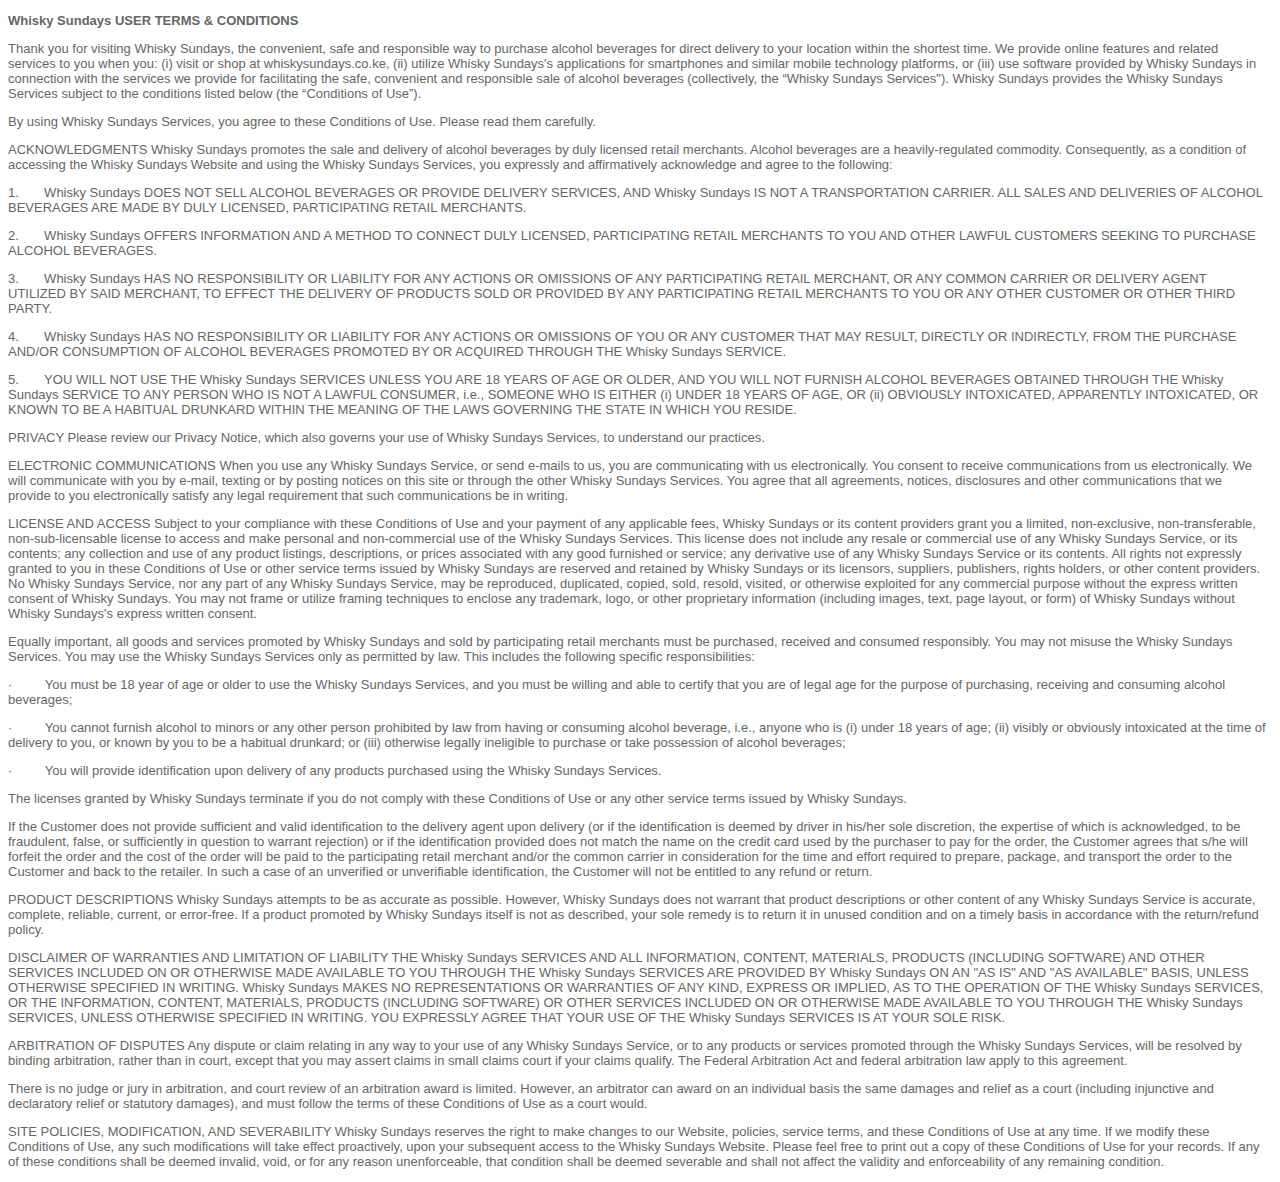
<file: tnc.html>
<!DOCTYPE html PUBLIC "-//W3C//DTD XHTML 1.0 Transitional//EN" "http://www.w3.org/TR/xhtml1/DTD/xhtml1-transitional.dtd">
<html xmlns="http://www.w3.org/1999/xhtml">
<head>
<meta http-equiv="Content-Type" content="text/html; charset=utf-8" />
<title>Untitled Document</title>
<style type="text/css">
body {
	font-family: Arial, Helvetica, sans-serif;
	font-size: 13px;
	color: #666;
	padding-right: 5px;
}
</style>
</head>

<body>
<p><strong>Whisky Sundays USER TERMS &amp; CONDITIONS</strong></p>
<p>Thank you for visiting Whisky Sundays, the convenient, safe and responsible way to purchase alcohol beverages for direct delivery to your location within the shortest time. We provide online features and related services to you when you: (i) visit or shop at whiskysundays.co.ke, (ii) utilize Whisky Sundays's applications for smartphones and similar mobile technology platforms, or (iii) use software provided by Whisky Sundays in connection with the services we provide for facilitating the safe, convenient and responsible sale of alcohol beverages (collectively, the &ldquo;Whisky Sundays Services&quot;). Whisky Sundays provides the Whisky Sundays Services subject to the conditions listed below (the &ldquo;Conditions of Use&rdquo;).</p>
<p>By using Whisky Sundays Services, you agree to these Conditions of Use. Please read them carefully.</p>
<p>ACKNOWLEDGMENTS Whisky Sundays promotes the sale and delivery of alcohol beverages by duly licensed retail merchants. Alcohol beverages are a heavily-regulated commodity. Consequently, as a condition of accessing the Whisky Sundays Website and using the Whisky Sundays Services, you expressly and affirmatively acknowledge and agree to the following:</p>
<p>1.       Whisky Sundays DOES NOT SELL ALCOHOL BEVERAGES OR PROVIDE DELIVERY SERVICES, AND Whisky Sundays IS NOT A TRANSPORTATION CARRIER. ALL SALES AND DELIVERIES OF ALCOHOL BEVERAGES ARE MADE BY DULY LICENSED, PARTICIPATING RETAIL MERCHANTS.</p>
<p>2.       Whisky Sundays OFFERS INFORMATION AND A METHOD TO CONNECT DULY LICENSED, PARTICIPATING RETAIL MERCHANTS TO YOU AND OTHER LAWFUL CUSTOMERS SEEKING TO PURCHASE ALCOHOL BEVERAGES.</p>
<p>3.       Whisky Sundays HAS NO RESPONSIBILITY OR LIABILITY FOR ANY ACTIONS OR OMISSIONS OF ANY PARTICIPATING RETAIL MERCHANT, OR ANY COMMON CARRIER OR DELIVERY AGENT UTILIZED BY SAID MERCHANT, TO EFFECT THE DELIVERY OF PRODUCTS SOLD OR PROVIDED BY ANY PARTICIPATING RETAIL MERCHANTS TO YOU OR ANY OTHER CUSTOMER OR OTHER THIRD PARTY.</p>
<p>4.       Whisky Sundays HAS NO RESPONSIBILITY OR LIABILITY FOR ANY ACTIONS OR OMISSIONS OF YOU OR ANY CUSTOMER THAT MAY RESULT, DIRECTLY OR INDIRECTLY, FROM THE PURCHASE AND/OR CONSUMPTION OF ALCOHOL BEVERAGES PROMOTED BY OR ACQUIRED THROUGH THE Whisky Sundays SERVICE.</p>
<p>5.       YOU WILL NOT USE THE Whisky Sundays SERVICES UNLESS YOU ARE 18 YEARS OF AGE OR OLDER, AND YOU WILL NOT FURNISH ALCOHOL BEVERAGES OBTAINED THROUGH THE Whisky Sundays SERVICE TO ANY PERSON WHO IS NOT A LAWFUL CONSUMER, i.e., SOMEONE WHO IS EITHER (i) UNDER 18 YEARS OF AGE, OR (ii) OBVIOUSLY INTOXICATED, APPARENTLY INTOXICATED, OR KNOWN TO BE A HABITUAL DRUNKARD WITHIN THE MEANING OF THE LAWS GOVERNING THE STATE IN WHICH YOU RESIDE.</p>
<p>PRIVACY Please review our Privacy Notice, which also governs your use of Whisky Sundays Services, to understand our practices.</p>
<p>ELECTRONIC COMMUNICATIONS When you use any Whisky Sundays Service, or send e-mails to us, you are communicating with us electronically. You consent to receive communications from us electronically. We will communicate with you by e-mail, texting or by posting notices on this site or through the other Whisky Sundays Services. You agree that all agreements, notices, disclosures and other communications that we provide to you electronically satisfy any legal requirement that such communications be in writing.</p>
<p>LICENSE AND ACCESS Subject to your compliance with these Conditions of Use and your payment of any applicable fees, Whisky Sundays or its content providers grant you a limited, non-exclusive, non-transferable, non-sub-licensable license to access and make personal and non-commercial use of the Whisky Sundays Services. This license does not include any resale or commercial use of any Whisky Sundays Service, or its contents; any collection and use of any product listings, descriptions, or prices associated with any good furnished or service; any derivative use of any Whisky Sundays Service or its contents. All rights not expressly granted to you in these Conditions of Use or other service terms issued by Whisky Sundays are reserved and retained by Whisky Sundays or its licensors, suppliers, publishers, rights holders, or other content providers. No Whisky Sundays Service, nor any part of any Whisky Sundays Service, may be reproduced, duplicated, copied, sold, resold, visited, or otherwise exploited for any commercial purpose without the express written consent of Whisky Sundays. You may not frame or utilize framing techniques to enclose any trademark, logo, or other proprietary information (including images, text, page layout, or form) of Whisky Sundays without Whisky Sundays's express written consent.</p>
<p>Equally important, all goods and services promoted by Whisky Sundays and sold by participating retail merchants must be purchased, received and consumed responsibly. You may not misuse the Whisky Sundays Services. You may use the Whisky Sundays Services only as permitted by law. This includes the following specific responsibilities:</p>
<p>·         You must be 18 year of age or older to use the Whisky Sundays Services, and you must be willing and able to certify that you are of legal age for the purpose of purchasing, receiving and consuming alcohol beverages;</p>
<p>·         You cannot furnish alcohol to minors or any other person prohibited by law from having or consuming alcohol beverage, i.e., anyone who is (i) under 18 years of age; (ii) visibly or obviously intoxicated at the time of delivery to you, or known by you to be a habitual drunkard; or (iii) otherwise legally ineligible to purchase or take possession of alcohol beverages;</p>
<p>·         You will provide identification upon delivery of any products purchased using the Whisky Sundays Services.</p>
<p>The licenses granted by Whisky Sundays terminate if you do not comply with these Conditions of Use or any other service terms issued by Whisky Sundays.</p>
<p>If the Customer does not provide sufficient and valid identification to the delivery agent upon delivery (or if the identification is deemed by driver in his/her sole discretion, the expertise of which is acknowledged, to be fraudulent, false, or sufficiently in question to warrant rejection) or if the identification provided does not match the name on the credit card used by the purchaser to pay for the order, the Customer agrees that s/he will forfeit the order and the cost of the order will be paid to the participating retail merchant and/or the common carrier in consideration for the time and effort required to prepare, package, and transport the order to the Customer and back to the retailer. In such a case of an unverified or unverifiable identification, the Customer will not be entitled to any refund or return.</p>
<p>PRODUCT DESCRIPTIONS Whisky Sundays attempts to be as accurate as possible. However, Whisky Sundays does not warrant that product descriptions or other content of any Whisky Sundays Service is accurate, complete, reliable, current, or error-free. If a product promoted by Whisky Sundays itself is not as described, your sole remedy is to return it in unused condition and on a timely basis in accordance with the return/refund policy.</p>
<p>DISCLAIMER OF WARRANTIES AND LIMITATION OF LIABILITY THE Whisky Sundays SERVICES AND ALL INFORMATION, CONTENT, MATERIALS, PRODUCTS (INCLUDING SOFTWARE) AND OTHER SERVICES INCLUDED ON OR OTHERWISE MADE AVAILABLE TO YOU THROUGH THE Whisky Sundays SERVICES ARE PROVIDED BY Whisky Sundays ON AN &quot;AS IS&quot; AND &quot;AS AVAILABLE&quot; BASIS, UNLESS OTHERWISE SPECIFIED IN WRITING. Whisky Sundays MAKES NO REPRESENTATIONS OR WARRANTIES OF ANY KIND, EXPRESS OR IMPLIED, AS TO THE OPERATION OF THE Whisky Sundays SERVICES, OR THE INFORMATION, CONTENT, MATERIALS, PRODUCTS (INCLUDING SOFTWARE) OR OTHER SERVICES INCLUDED ON OR OTHERWISE MADE AVAILABLE TO YOU THROUGH THE Whisky Sundays SERVICES, UNLESS OTHERWISE SPECIFIED IN WRITING. YOU EXPRESSLY AGREE THAT YOUR USE OF THE Whisky Sundays SERVICES IS AT YOUR SOLE RISK.</p>
<p>ARBITRATION OF DISPUTES Any dispute or claim relating in any way to your use of any Whisky Sundays Service, or to any products or services promoted through the Whisky Sundays Services, will be resolved by binding arbitration, rather than in court, except that you may assert claims in small claims court if your claims qualify. The Federal Arbitration Act and federal arbitration law apply to this agreement.</p>
<p>There is no judge or jury in arbitration, and court review of an arbitration award is limited. However, an arbitrator can award on an individual basis the same damages and relief as a court (including injunctive and declaratory relief or statutory damages), and must follow the terms of these Conditions of Use as a court would.</p>
<p>SITE POLICIES, MODIFICATION, AND SEVERABILITY Whisky Sundays reserves the right to make changes to our Website, policies, service terms, and these Conditions of Use at any time. If we modify these Conditions of Use, any such modifications will take effect proactively, upon your subsequent access to the Whisky Sundays Website. Please feel free to print out a copy of these Conditions of Use for your records. If any of these conditions shall be deemed invalid, void, or for any reason unenforceable, that condition shall be deemed severable and shall not affect the validity and enforceability of any remaining condition.</p>
</body>
</html>
</file>
